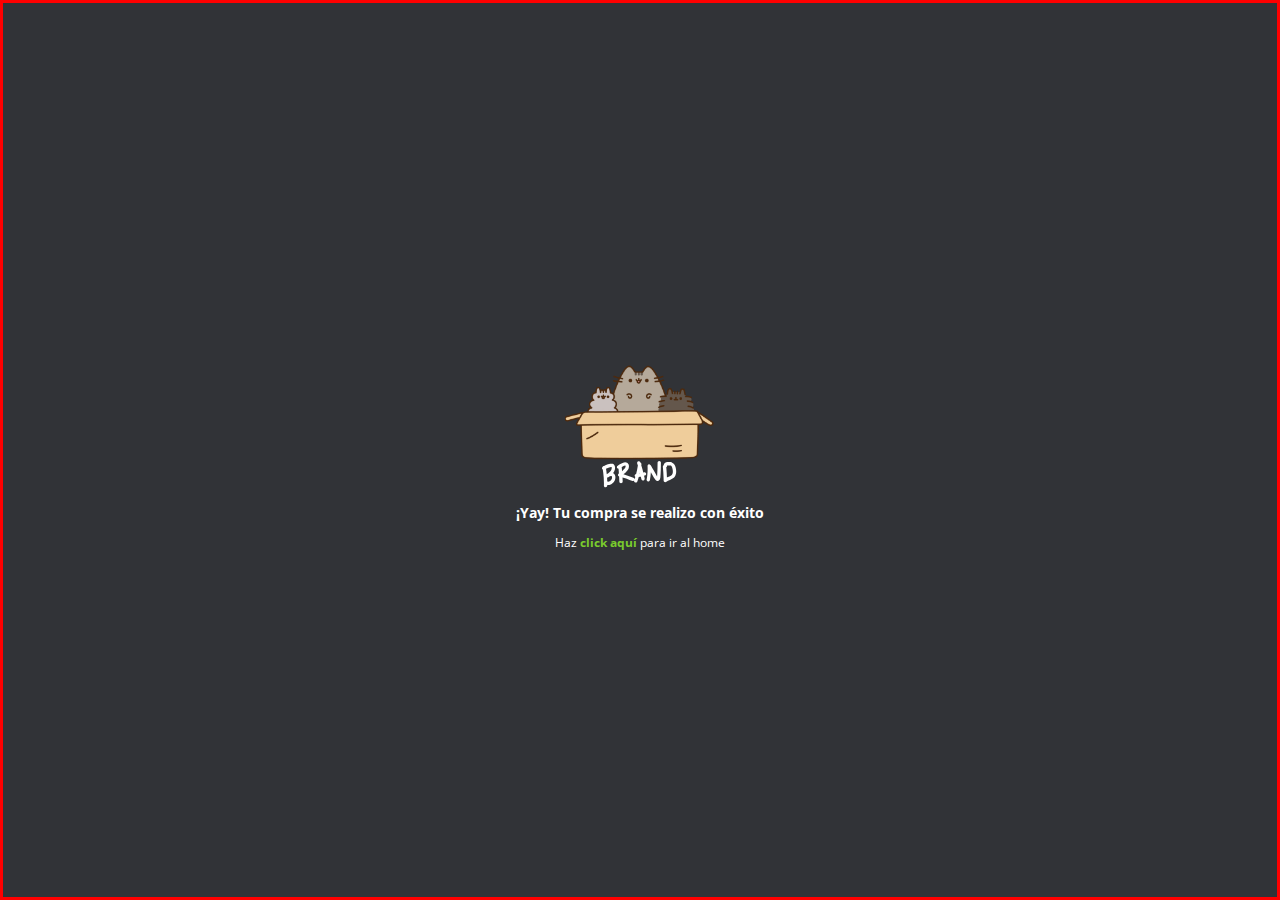
<file: exito.html>
<!DOCTYPE html>
<html lang="es">
<head>
  <meta charset="UTF-8">
  <meta name="viewport" content="width=device-width, initial-scale=1.0">
  <meta http-equiv="X-UA-Compatible" content="ie=edge">
  <title>Éxito</title>
  <!-- <link rel="stylesheet" href="https://stackpath.bootstrapcdn.com/bootstrap/4.3.1/css/bootstrap.min.css" integrity="sha384-ggOyR0iXCbMQv3Xipma34MD+dH/1fQ784/j6cY/iJTQUOhcWr7x9JvoRxT2MZw1T" crossorigin="anonymous"> -->
  <link rel="stylesheet" type="text/css" href="css/normalize.css" />
  <link rel="stylesheet" type="text/css" href="css/animation.css" />
  <link rel="stylesheet" type="text/css" href="css/estilos.css" />
  <link rel="stylesheet" type="text/css" href="css/paypal.css" />
  <link rel="stylesheet" type="text/css" href="css/mobile.css" />
  <style>  </style>
</head>
<body>
  <div class="content_paypal">
    <img src="images/box_brand.png" alt="">
    <h3>¡Yay! Tu compra se realizo con éxito</h3>
    <p>Haz <a href="index.html"><strong>click aquí</strong></a> para ir al home</p>
  </div>
</body>
</html>
</file>
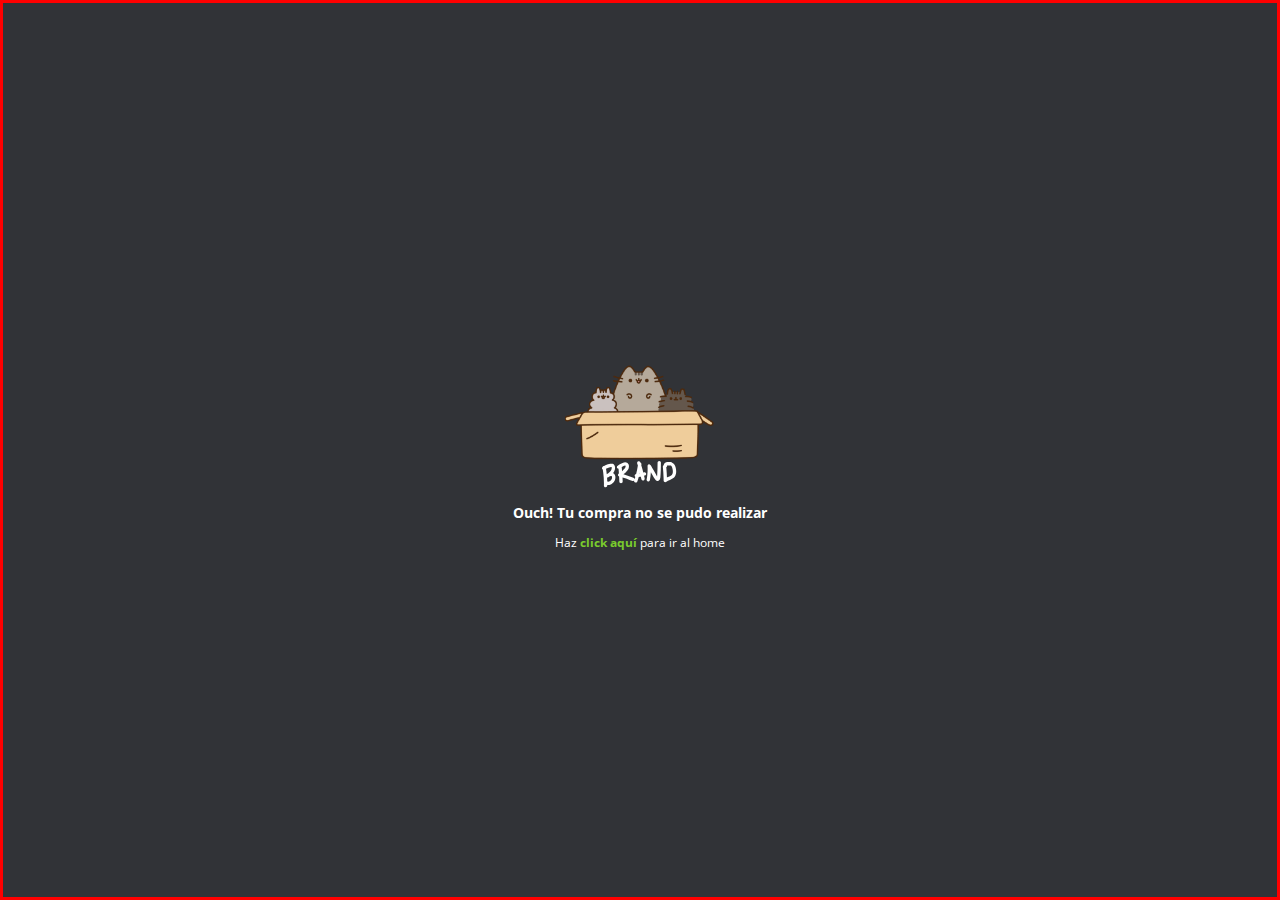
<file: falla.html>
<!DOCTYPE html>
<html lang="es">
<head>
  <meta charset="UTF-8">
  <meta name="viewport" content="width=device-width, initial-scale=1.0">
  <meta http-equiv="X-UA-Compatible" content="ie=edge">
  <title>Éxito</title>
  <!-- <link rel="stylesheet" href="https://stackpath.bootstrapcdn.com/bootstrap/4.3.1/css/bootstrap.min.css" integrity="sha384-ggOyR0iXCbMQv3Xipma34MD+dH/1fQ784/j6cY/iJTQUOhcWr7x9JvoRxT2MZw1T" crossorigin="anonymous"> -->
  <link rel="stylesheet" type="text/css" href="css/normalize.css" />
  <link rel="stylesheet" type="text/css" href="css/animation.css" />
  <link rel="stylesheet" type="text/css" href="css/estilos.css" />
  <link rel="stylesheet" type="text/css" href="css/paypal.css" />
  <link rel="stylesheet" type="text/css" href="css/mobile.css" />
  <style>  </style>
</head>
<body>
  <div class="content_paypal">
    <img src="images/box_brand.png" alt="">
    <h3>Ouch! Tu compra no se pudo realizar</h3>
    <p>Haz <a href="index.html"><strong>click aquí</strong></a> para ir al home</p>
  </div>
</body>
</html>
</file>
<file: css/animation.css>
.fadeIn{
  -webkit-animation-duration: 10s;
  -webkit-animation-fill-mode: both;
  -webkit-animation-name: fadeIn;
  animation-duration: 10s;
  animation-fill-mode: both;
  animation-name: fadeIn;
}

@keyframes fadeIn {
  from{opacity: 0;}
  to{opacity: 1;}
}

.fadeInDown{
  -webkit-animation-duration: 1s;
  -webkit-animation-fill-mode: both;
  -webkit-animation-name: fadeInDown;
  animation-duration: 1s;
  animation-fill-mode: both;
  animation-name: fadeInDown;
}

@keyframes fadeInDown {
  from{
    opacity: 0;
    -webkit-transform: translate3d(0,-100%,0);
    transform: translate3d(0,-100%,0);
  }
  to{
    opacity: 1;
    -webkit-transform: translate3d(0,0,0);
    transform: translate3d(0,0,0);
  }
}

.fadeInUp{
  -webkit-animation-duration: 1s;
  -webkit-animation-fill-mode: both;
  -webkit-animation-name: fadeInUp;
  animation-duration: 1s;
  animation-fill-mode: both;
  animation-name: fadeInUp;
}

@keyframes fadeInUp {
  from{
    opacity: 0;
    -webkit-transform: translate3d(0,100%,0);
    transform: translate3d(0,100%,0);
  }
  to{
    opacity: 1;
    -webkit-transform: translate3d(0,0,0);
    transform: translate3d(0,0,0);
  }
}
</file>
<file: css/estilos.css>
@import url('https://fonts.googleapis.com/css?family=Open+Sans&display=swap');
/* -----------------------------Variables */
:root{
/* Colores   */
--green-color:#7acc2d;
--white-color:white;
--black-color:#313337;
--shadow-color:#c1bcbc;
/* Tipografía */
--normal:12px;
/* Espaciado */
--space:10px;
/* Box Shadow */
--shadow-box:0 0 10px var(--shadow-color);
}


/* -----------------------------Variables */

* {
  box-sizing: border-box;
}

html, body {
  padding: 0;
  margin: 0;
  font-size: var(--normal);
  font-family: 'Open Sans', sans-serif;}

nav{
  display: flex;
  background-color: var(--green-color);
  color: var(--white-color);
  justify-content: space-between;
  align-items: center;
}
.brand_image{
  padding: 2%;
}

.nav_options{
  margin-right: 2%;
}

nav ul{
  display:flex;
}

nav li{
  padding-left: 3%;
  list-style: none;

}

nav li a{
  color: var(--black-color);
  text-decoration: none;
}

nav li a:hover{
  color: var(--white-color);
}

.main_section{
  padding: 5%;
  height: 10vh;
  text-align: center;
}

.products{
  height: 60vh;
  margin-top: 10%;
  background-image: url("../images/curve.png");
  background-size: cover;
  background-position:bottom;
  padding: auto;
}

.product{
  height: auto;
  padding: 5%;
  display:flex;
  justify-content: center;
  margin-top: -2%;
  margin-bottom: 0;
}

.content{
  background-color: var(--white-color);
  padding: 3%;
  margin: 5%;
  margin-top: -10%;
  width: 40%;
  height: auto;
  box-shadow: var(--shadow-box);
}

.img_content{
  text-align: center;
}

.main_button{
  background-color: var(--green-color);
  width: 100%;
  padding: var(--space);
  font-size: 14px;
  color: var(--white-color);
  border: none;
  border-radius: 3px;
  cursor:pointer;
}

.main_button:hover{
  background-color: green;
}

.beneficios{
  width: auto;
  height: 40vh;
  display: flex;
  justify-content:center;
  align-items:center;
  margin-top: 2%;
  margin-bottom: 2%;
}

.beneficio{
  position:relative;
  width: 20%;
  height: auto;
  margin: 5%;
}

.img-beneficio{
  text-align: center;
}
.img-beneficio img{
  width: 100px;
  height: auto;
}

.beneficio h3{
  text-align: center;
}

.beneficio p{
  padding: 10px;
  text-align: left;
  font-size: var(--normal);
}

.mentions{
  margin-top: 5%;
  height: 50vh;
}
.mentions h2{
  text-align: center;
}

.mentions-group{
  display: flex;
  justify-content: center;
  margin-top: 30px;
}
.mention{
  width: 20vw;
  height: auto;
  margin: 1%;
  box-shadow: var(--shadow-box);
}

.img-mention{
  text-align: center;
}
.img-mention img{
  width: 20vw;
  height: auto;
  padding: 0;
}

.mention h3{
  padding: 0 10px;
}

.mention p{
  padding: 0 10px 10px ;
  font-size: var(--normal);
}

.footer{
  background-color: black;
  color: var(--white-color);
  display: flex;
  justify-content: space-between;
  align-items: center;
}
.option{
  font-size: var(--normal);
  padding: 20px;
}
.option a{
  color: var(--green-color);
  font-weight: bold;
  text-decoration:none;
}
footer a:hover{
  color: yellow;
}
</file>
<file: css/paypal.css>
body{
  border: 3px solid red;
  color: white;
  background-color: var(--black-color);
  text-align: center;
  display:flex;
  justify-content: center;
  align-items: center;
  height: 100vh;
}

.content_paypal a{
  color: var(--green-color);
  text-decoration: none;
}
</file>
<file: css/mobile.css>
@media screen and (max-width: 768px) {

  body{
    width: 100vw;
    align-items: center;
    padding: 0;
    margin: auto;
  }
  .main_section{
    padding: 2%;
    height: 30%;
    margin-bottom: 10%;
  }
  .products{
    width: auto;
    height: auto;
    margin-top: 5%;
  }
  .product{
    display:inherit;
    width: auto;
  }
  .content{
    margin: 0;
    margin-left: 30%;
    margin-bottom: 15%;
    margin-top: -10%;
  }

  .beneficios{
    margin: 0;
    width:auto;
    height: auto;
    display: block;
    margin: 10%;
  }
  .beneficio{
    margin-top: 10%;
    margin-left: 25%;
    margin-right: 25%;
    margin-bottom: 0;
    width: 50%;
    height: auto;
  }

  .mentions{
    height: auto;
    margin: 10%;
  }
  .mentions-group{
    display: inherit;
    justify-content: center;
    align-items: center;
  }
  .mention{
    width: 30vw;
    margin-top: 5%;
    margin-left: 25vw;
    margin-right: 25vw;
    margin-bottom: 0;
    box-shadow: var(--shadow-box);
  }
  .img-mention img{
    width: 30vw;
  }

}
</file>
